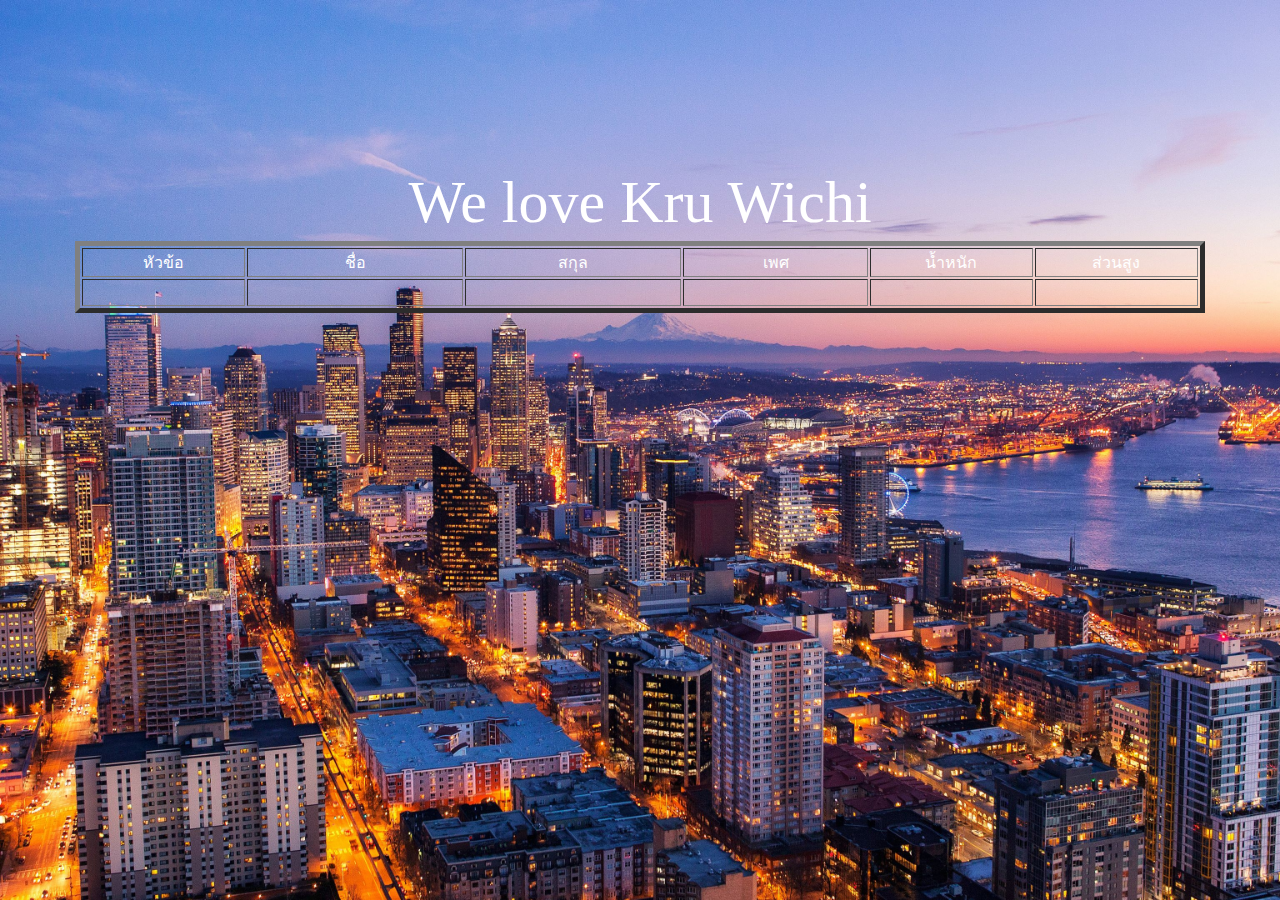
<file: index.html>
<!DOCTYPE html PUBLIC "-//W3C//DTD XHTML 1.0 Transitional//EN" "http://www.w3.org/TR/xhtml1/DTD/xhtml1-transitional.dtd">
<html xmlns="http://www.w3.org/1999/xhtml">
<head>
<meta http-equiv="Content-Type" content="text/html; charset=utf-8" />
<link rel="stylesheet" type="text/css" href="8798.css" />
<section class="text">
<p></p>

  <div class="underline-hover-effect">We love Kru Wichi
<title>ศิลปะหัตถกรรม</title>
</div>
</head>

<body>
<div class="table">
<table width="1130" height="62" border="5" align="center">
  <tr>
    <td width="150" height="23" >หัวข้อ</td>
    
    <td width="200" >ชื่อ</td>
    <td width="200" >สกุล</td>
    <td width="170" >เพศ</td>
    <td width="150" >น้ำหนัก</td>
    <td width="150" >ส่วนสูง</td>
  </tr>
  <tr>
    <td height="23"></td>
    <td>&nbsp;</td>
    <td>&nbsp;</td>
    <td>&nbsp;</td>
    <td>&nbsp;</td>
    <td>&nbsp;</td>
  </tr>
</table>
</div>
</body>
</html>
</file>
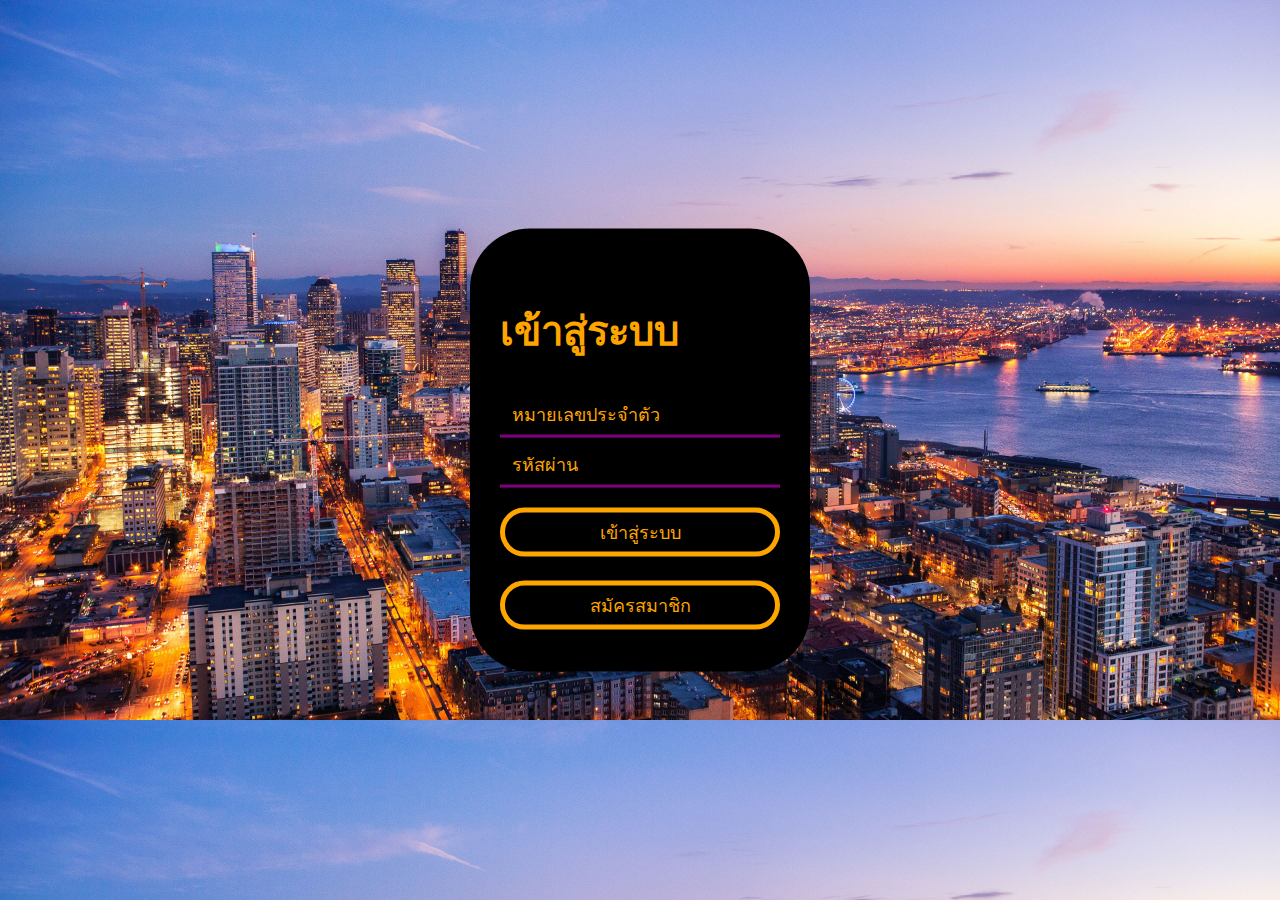
<file: 10.html>
<!DOCTYPE html PUBLIC "-//W3C//DTD XHTML 1.0 Transitional//EN" "http://www.w3.org/TR/xhtml1/DTD/xhtml1-transitional.dtd">
<html xmlns="http://www.w3.org/1999/xhtml">
<head>
<meta http-equiv="Content-Type" content="text/html; charset=utf-8" />
<link rel="stylesheet" href="11.css" type="text/css" />

<title>เข้าสู่ระบบ</title>
<div class="login-box">
<h1>เข้าสู่ระบบ</h1>
<div class="textbox">
<input type="text" placeholder="หมายเลขประจำตัว	" name="" value="" >
</div>
<div class="textbox1">
<input type="password" placeholder="รหัสผ่าน" name="" value="">
</div>
<a href="index.html"><input class="btn" type="button" value="เข้าสู่ระบบ">
<a href="45.html"><input class="btn" type="button" value="สมัครสมาชิก"
</head>

<body>
</body>
</html>
</file>
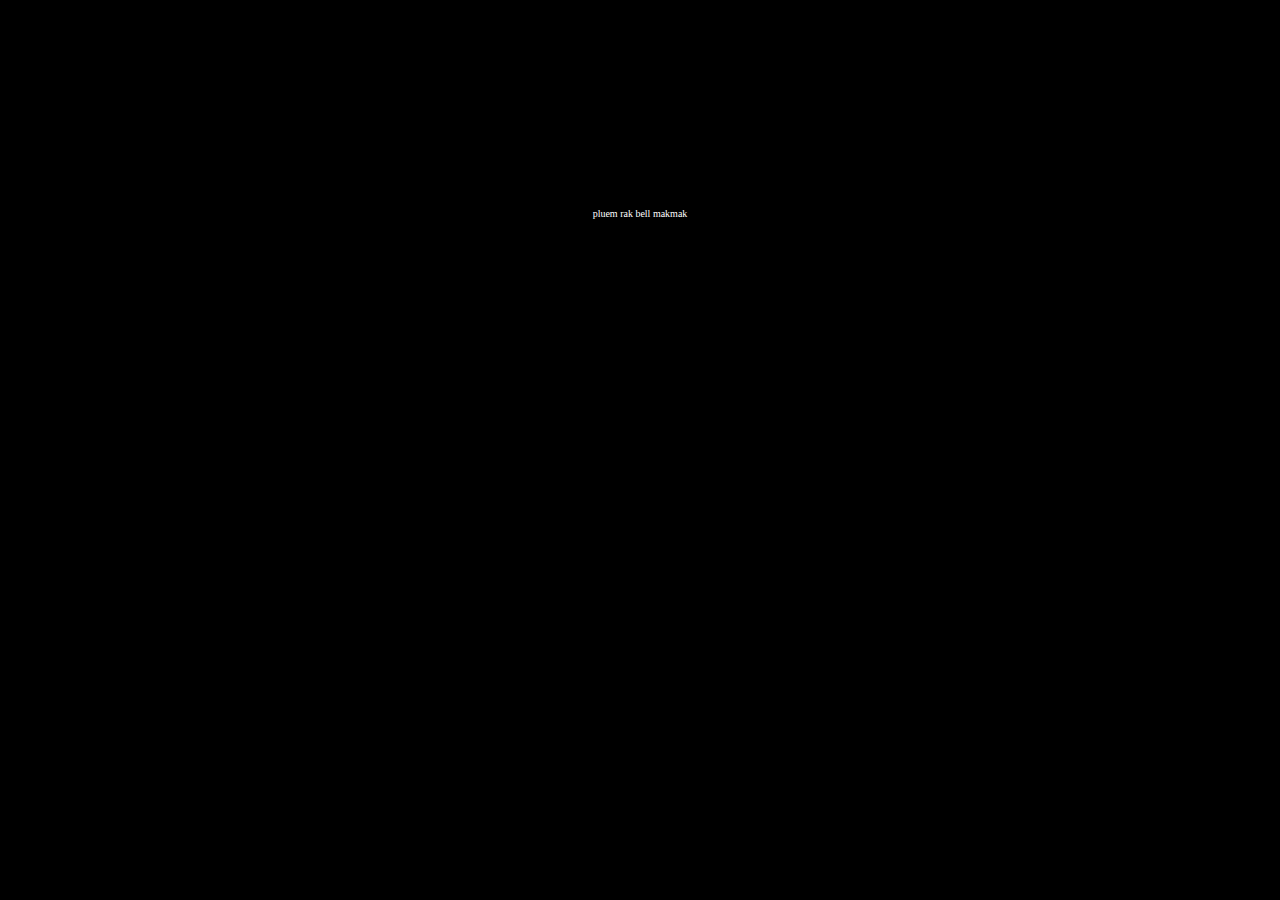
<file: practice.html>
<!DOCTYPE html PUBLIC "-//W3C//DTD XHTML 1.0 Transitional//EN" "http://www.w3.org/TR/xhtml1/DTD/xhtml1-transitional.dtd">
<html xmlns="http://www.w3.org/1999/xhtml">
<head>
<meta http-equiv="Content-Type" content="text/html; charset=utf-8" />
<link rel="stylesheet" type="text/css" href="practice.css" />
			
<title>practice</title>

<div class="text1">
<div class="underline-hover-effect">
<div class="size">
pluem rak bell makmak 


				
</head>

<body> 
</body>
</html>
</file>
<file: 8798.css>
.body,html{
	background-image:url(f5e0d56564e15791d05482fb96cf3e47.jpg);	
	width:100%;
	height:100%;
	background-size:cover;
	background-position:center;
}
.text{
	font-size:60px;
	color:#FFF;
	text-align:center;
	width:100%;
	padding:100px 0;
	font-family:Patron - PersonalUse;
}
a.underline-hover-effect {
  text-decoration: none;
  color: inherit;
  
  font-size:40px;
}
.underline-hover-effect {
  display: inline-block;
  padding-bottom: 0.25rem;
  position: relative;
}
.underline-hover-effect::before {
  content: "";
  position: absolute;
  left: 0;
  bottom: 0;
  width: 0;
  height: 6px;
  background-color:red;
  transition: width 0.5s ease-out;
}
.underline-hover-effect:hover::before {
  width: 100%;
}
.table{
	font-size:16px;}
</file>
<file: 11.css>
body{
	background:url(f5e0d56564e15791d05482fb96cf3e47.jpg);
	background-size:cover;
	margin: 0;
  	padding:0;
}
.login-box{
	
  width: 280px;
  position: absolute;
  top: 50%;
  left: 50%;
  transform: translate(-50%,-50%);
  color:orange;
  background-color:#000;
  padding:30px;
  border-radius:60px;
 
  }
.login-box h1{
  float: left;
  font-size: 40px;
  
  margin-bottom: 20px;
  padding: 13px 0;
}
.textbox{
  width: 100%;
  overflow: hidden;
  font-size: 20px;
  padding: 8px 0;
  margin: 8px 0;
  border-bottom: 3px solid purple;
  
}
.textbox i{
  width: 26px;
  float: left;
  text-align: center;
}
.textbox input{
  border: none;
  outline: none;
  background: none;
  color:orange;
  font-size: 18px;
  width: 80%;
  float: left;
  margin: 0 10px;
}
.textbox1{
  width: 100%;
  overflow: hidden;
  font-size: 20px;
  padding: 8px 0;
  margin: 8px 0;
  border-bottom: 3px solid purple;
}
.textbox1 i{
  width: 26px;
  float: left;
  text-align: center;
}
.textbox1 input{
  border: none;
  outline: none;
  background: none;
  color:orange;
  font-size: 18px;
  width: 80%;
  float: left;
  margin: 0 10px;
  
}
.btn{
  width: 100%;
  background: none;
  border: 5px solid orange;
  color: orange;
  padding: 5px;
  font-size: 18px;
  cursor: pointer;
  margin: 12px 0;
  transition:0.5s;
  border-radius:30px;
}
.btn:hover{
	 border:5px solid orange;
	 border-radius:0px;
	 color:white;
	 display:inline-block;
	 background:orange;
	 
}


input::placeholder{
	color:orange;
	opacity:1;@charset "utf-8";
/* CSS Document */
</file>
<file: practice.css>
body{
	background-color:#000;}
.text{
	font-size:50px;
	padding:100px 0;
	text-align:center;
	color:#FFF;}
.text1{
	color:#fff;
	text-align:center;
	font-size:10px;
	padding:200px;}

.button{
	display:inline-block;
	border:2px solid #fff;
	padding:10px 20px;
	background:#000;
	color:#fff;
	transition:0.5s;
	}
.button:hover{
	border-radius:30px;
	background:#fff;
	color:#000;
	border:2px solid #fff}
a.underline-hover-effect {
  text-decoration: none;
  color: inherit;
  
  
}
.underline-hover-effect {
  display: inline-block;
  padding-bottom: 0.25rem;
  position: relative;
   font-size:10px;
}
.underline-hover-effect::before {
  content: "";
  position: absolute;
  left: 0;
  bottom: 0;
  width: 0;
  height: 6px;
  background-color:red;
  transition: width 0.5s ease-out;
  
}
.underline-hover-effect:hover::before {
  width: 100%;
  
   
}
.size{
	font-size:10px;}
.size:hover{
	font-size:100px;
	transition:0.5s;}
</file>
